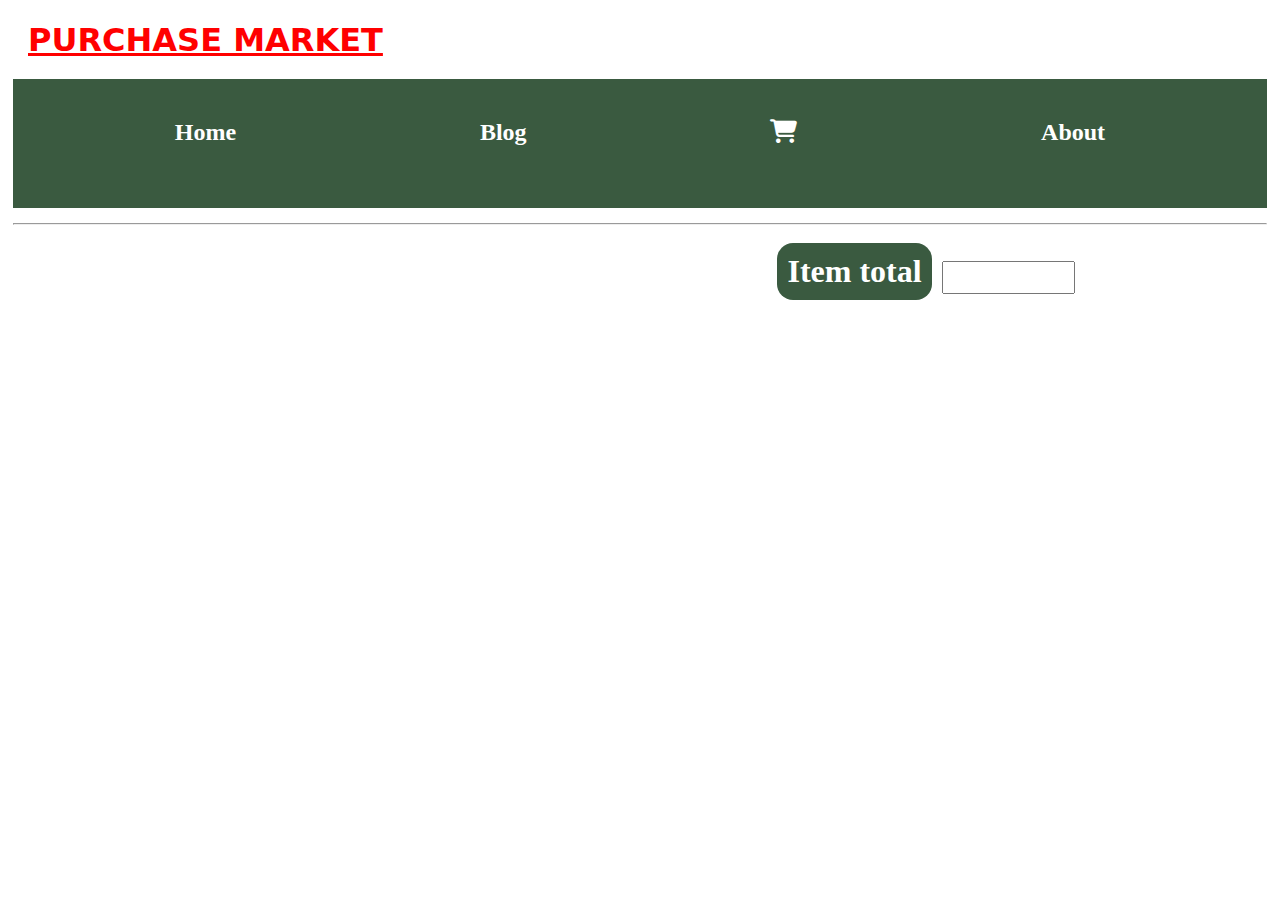
<file: javaScriptProject/index.html>
<!DOCTYPE html>
  <html lang="en">
  <head>
    <meta charset="UTF-8">
    <meta name="viewport" content="width=device-width, initial-scale=1.0">
    <title>Purchase Store</title>
    <link rel="stylesheet" href="style/style.css">
    <link rel="stylesheet" href="https://cdnjs.cloudflare.com/ajax/libs/font-awesome/6.4.2/css/all.min.css">
  </head>


  <body>
    <h1>PURCHASE MARKET</h1>
    <div id="header">
      <nav>
        <ul>
          <li><a href="index.html">Home</a></li>
          <li><a href="#">Blog</a></li>
          <li id="pop"><a href="#"><i class="fa-solid fa-cart-shopping"></i></a>
          <h4></h4></li>
          <li><a href="#">About</a></li>
        </ul>
      </nav>
      <hr>

      <div id="inputs">

        <h3>Item total</h3>
        <input type="text" id="item-total" value="">
        <ul id="item-list"></ul>
      </div>
    </div> 

    <div id="prodts">
      <!-- <div class="purchase-item">
        <div class="purchase">
          <div class="food-image">
            <img src="https://images.pexels.com/photos/41959/food-grains-bread-wheat-cereals-41959.jpeg?auto=compress&cs=tinysrgb&w=400" alt="">
            <h4>Price: #<span class="price">2000</span></h4>
          </div>
          <p id="purchase-detail">
            Lorem ipsum dolor sit amet consectetur adipisicing elit. Distinctio similique sequi aliquid unde possimus ducimus eum temporibus dolore enim ratione.
          </p>
        </div>
      
        <div class="button">
          <button class="select-button">Select</button>
          <button class="remove">Remove</button>
        </div>
      </div>
    </div> -->
      <script src="scripts/purchase.js"></script>
      
  </body>
  </html>
</file>
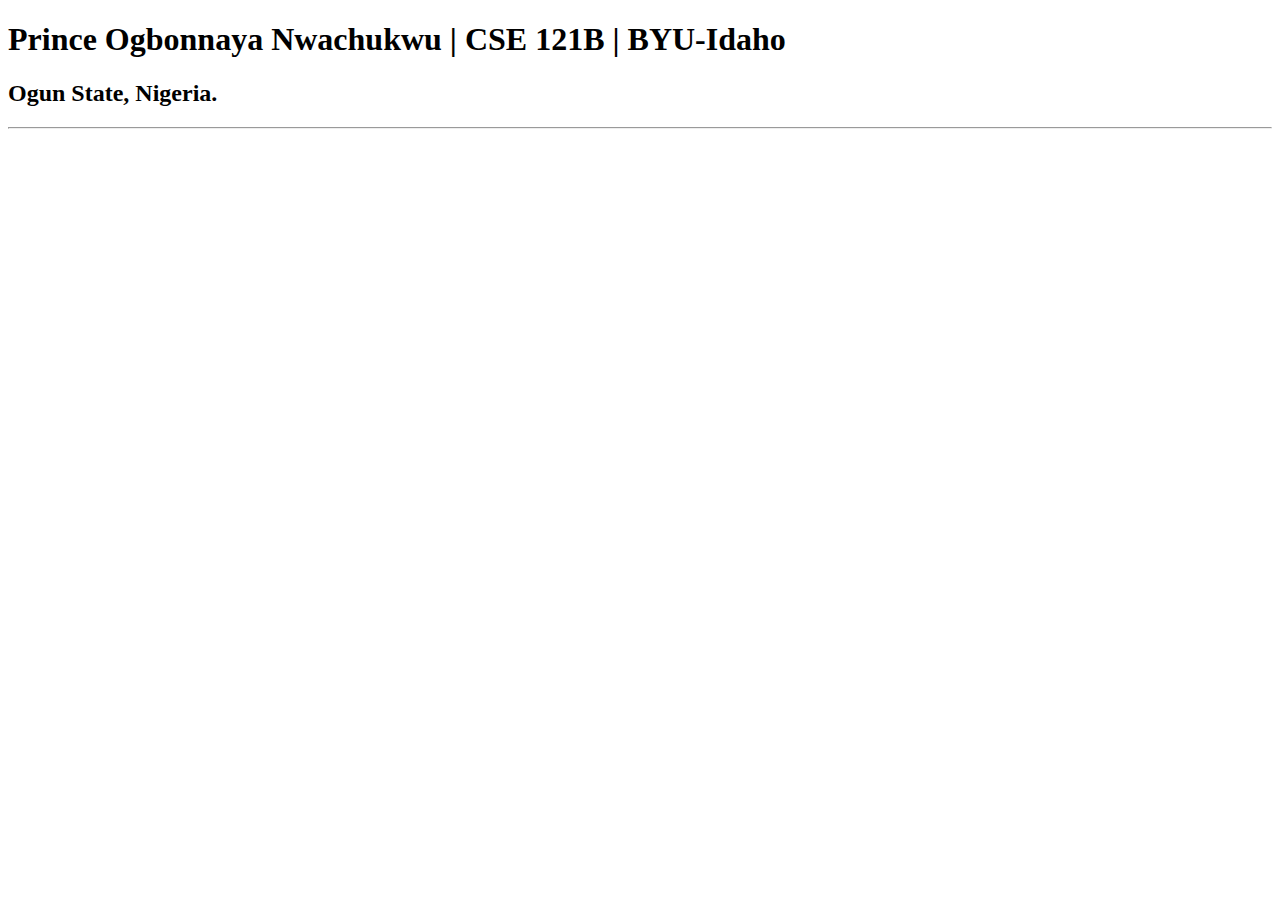
<file: index-old.html>
<!DOCTYPE html>
<html lang="en">
<head>
    <meta charset="UTF-8">
    <meta name="viewport" content="width=device-width, initial-scale=1.0">
    <title>Prince Ogbonnaya Nwachukwu | CSE 121B | BYU-Idaho</title>
</head>
<body>
    
    <h1>Prince Ogbonnaya Nwachukwu | CSE 121B | BYU-Idaho</h1>
    <h2>Ogun State, Nigeria.</h2><hr>
    
</body>
</html>
</file>
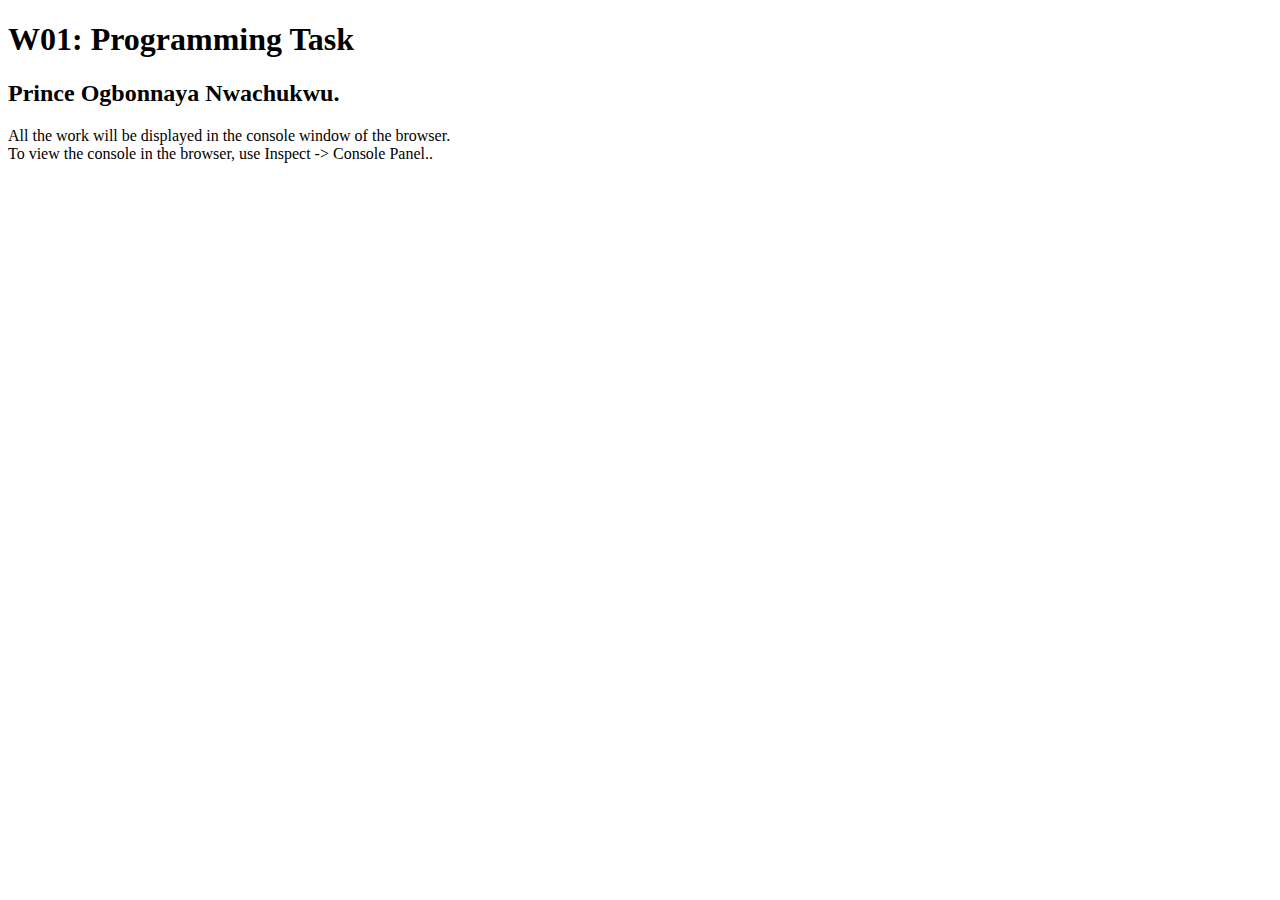
<file: w01-task.html>
<!DOCTYPE html>
<html lang="en">

<head>
  <meta charset="UTF-8">
  <meta name="viewport" content="width=device-width, initial-scale=1.0">
  <title>W01: Programming Task</title>
</head>

<body>
  <h1>W01: Programming Task</h1>
  <h2>Prince Ogbonnaya Nwachukwu.</h2>
  <p>All the work will be displayed in the console window of the browser.
    <br>To view the console in the browser, use Inspect -> Console Panel..
  </p>

  <script src="w01-task.js"></script>

</body>
</html>
</file>
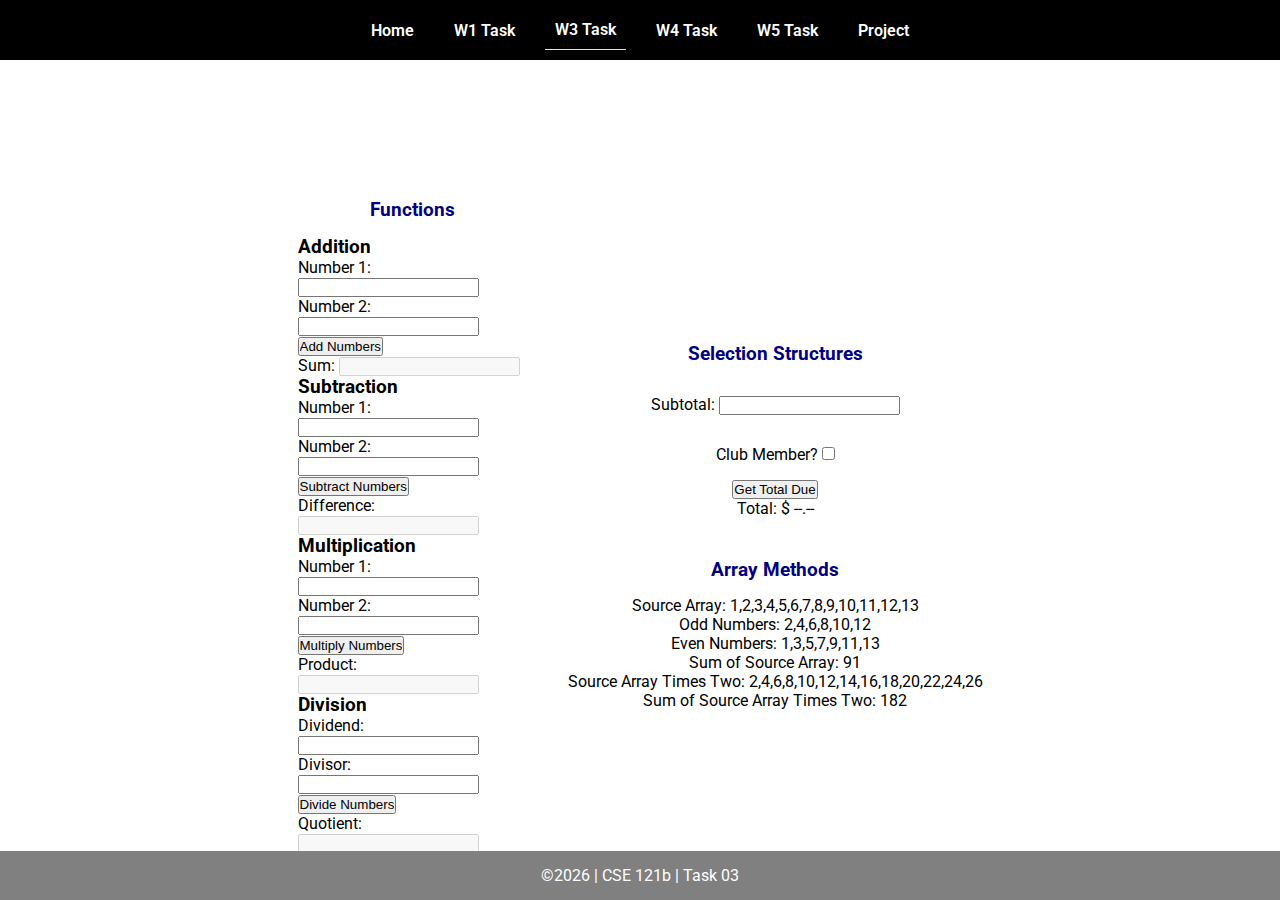
<file: w03-task.html>
<!DOCTYPE html>
<html lang="en">

<head>
    <meta charset="UTF-8">
    <meta name="viewport" content="width=device-width, initial-scale=1.0">
    <title>CSE 121b | W03: Programming Tasks</title>
    <link rel="preconnect" href="https://fonts.googleapis.com">
    <link rel="preconnect" href="https://fonts.gstatic.com" crossorigin>
    <link href="https://fonts.googleapis.com/css2?family=Roboto:wght@400;600&display=swap"
        rel="stylesheet">
    <link rel="stylesheet" href="styles/main.css">
</head>

<body>
    <nav>
        <ul id="menu">
            <li><a id="toggleMenu">&equiv;</a></li>
            <li><a href="index.html">Home</a></li>
            <li><a href="w01-task.html">W1 Task</a></li>
            <li><a href="w03-task.html" class="active">W3 Task</a></li>
            <li><a href="w04-task.html">W4 Task</a></li>
            <li><a href="w05-task.html">W5 Task</a></li>
            <li><a href="project.html">Project</a></li>
        </ul>
    </nav>>
    <header>
        <h1>W03: Programming Tasks</h1>
    </header>
    <main id="task3">
        <section id="section1">
            <h2>Functions</h2>
            <article>
                <h3>Addition</h3>
                <div>
                    <label for="add1">Number 1:</label>
                    <input type="text" id="add1" name="add1">
                </div>
                <div>
                    <label for="add2">Number 2:</label>
                    <input type="text" id="add2" name="add2">
                </div>
                <div>
                    <input type="button" id="addNumbers" value="Add Numbers">
                </div>
                <div>
                    <label for="sum">Sum:</label>
                    <input type="text" id="sum" name="sum" disabled>
                </div>
            </article>
            <article>
                <h3>Subtraction</h3>
                <div>
                    <label for="subtract1">Number 1:</label>
                    <input type="text" id="subtract1" name="subtract1">
                </div>
                <div>
                    <label for="subtract2">Number 2:</label>
                    <input type="text" id="subtract2" name="subtract2">
                </div>
                <div>
                    <input type="button" id="subtractNumbers" value="Subtract Numbers">
                </div>
                <div>
                    <label for="difference">Difference:</label>
                    <input type="text" id="difference" name="difference" disabled>
                </div>
            </article>
            <article>
                <h3>Multiplication</h3>
                <div>
                    <label for="factor1">Number 1:</label>
                    <input type="text" id="factor1" name="factor1">
                </div>
                <div>
                    <label for="factor2">Number 2:</label>
                    <input type="text" id="factor2" name="factor2">
                </div>
                <div>
                    <input type="button" id="multiplyNumbers" value="Multiply Numbers">
                </div>
                <div>
                    <label for="product">Product:</label>
                    <input type="text" id="product" name="product" disabled>
                </div>
            </article>
            <article>
                <h3>Division</h3>
                <div>
                    <label for="dividend">Dividend:</label>
                    <input type="text" id="dividend" name="dividend">
                </div>
                <div>
                    <label for="divisor">Divisor:</label>
                    <input type="text" id="divisor" name="divisor">
                </div>
                <div>
                    <input type="button" id="divideNumbers" value="Divide Numbers">
                </div>
                <div>
                    <label for="quotient">Quotient:</label>
                    <input type="text" id="quotient" name="quotient" disabled>
                </div>
            </article>
        </section>
        <div>
            <section id="section2">
                <h2>Selection Structures</h2>
                <label class="right">Subtotal:
                    <input type="number" id="subtotal" size="5">
                </label>
                <label class="middle right">
                    Club Member?
                    <input type="checkbox" id="member">
                </label>
                <div class="right">
                    <input type="button" id="getTotal" value="Get Total Due">
                </div>
                <div class="right">Total:
                    <span class="larger" id="total">$ --.--</span>
                </div>
            </section>
            <section id="section3">
                <h2>Array Methods</h2>
                <p>
                    Source Array: <span id="array"></span>
                </p>
                <p>
                    Odd Numbers: <span id="odds"></span>
                </p>
                <p>
                    Even Numbers: <span id="evens"></span>
                </p>
                <p>
                    Sum of Source Array: <span id="sumOfArray"></span>
                </p>
                <p>
                    Source Array Times Two: <span id="multiplied"></span>
                </p>
                <p>
                    Sum of Source Array Times Two: <span id="sumOfMultiplied"></span>
                </p>
            </section>
        </div>
    </main>
    <footer>
        &copy;<span id="year"></span> | CSE 121b | Task 03
    </footer>
    <script src="scripts/main.js"></script>
    <script>
        document.getElementById("year").innerHTML = new Date().getFullYear();
    </script>
    <script src="scripts/w03-task.js"></script>
</body>

</html>
</file>
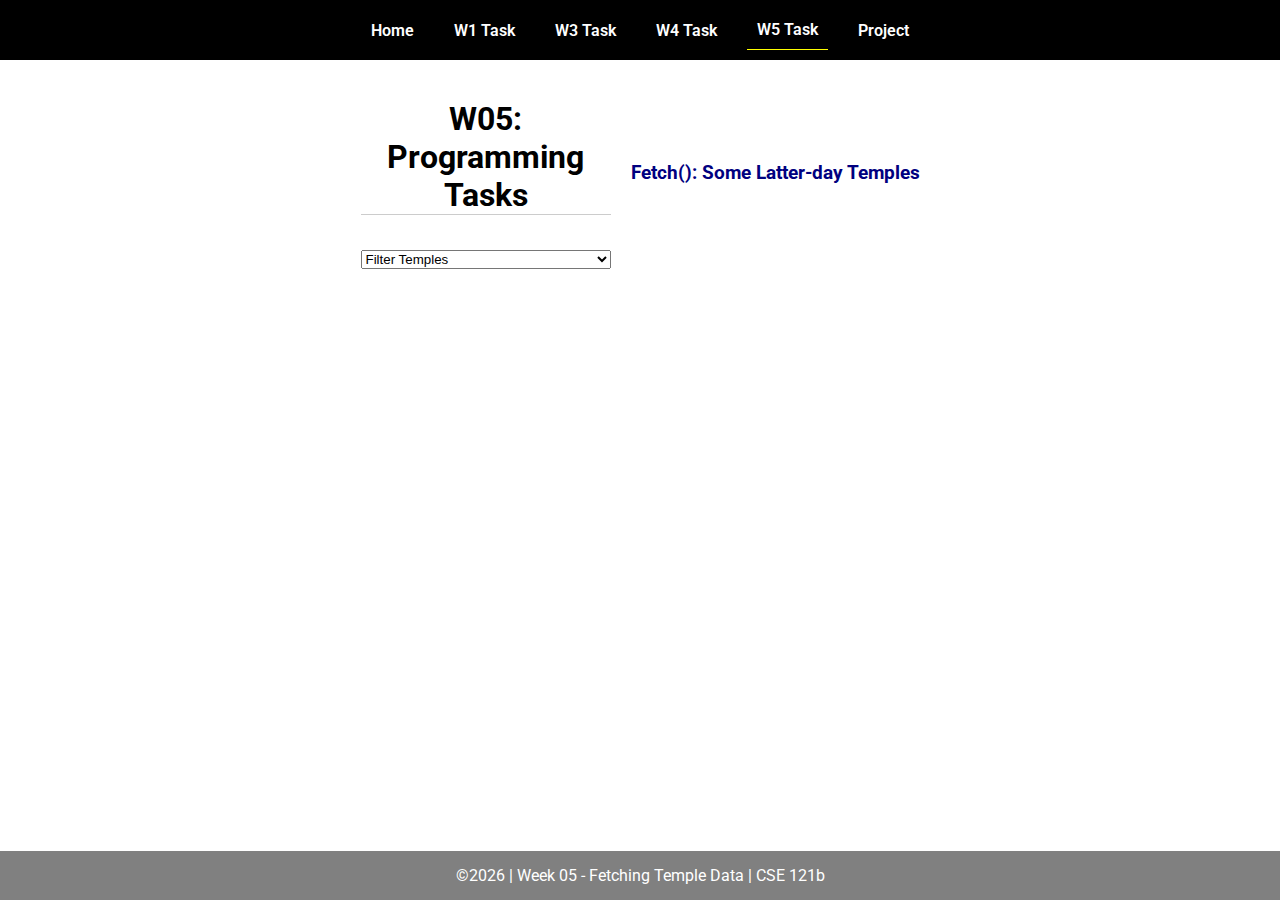
<file: w05-task.html>
<!DOCTYPE html>
<html lang="en">

<head>
  <meta charset="UTF-8">
  <meta name="viewport" content="width=device-width, initial-scale=1.0">
  <title>CSE 121b | W05: Programming Tasks</title>
  <link rel="preconnect" href="https://fonts.googleapis.com">
  <link rel="preconnect" href="https://fonts.gstatic.com" crossorigin>
  <link href="https://fonts.googleapis.com/css2?family=Roboto:wght@400;600&display=swap"
    rel="stylesheet">
  <link rel="stylesheet" href="styles/main.css">
</head>

<body>
  <nav>
    <ul id="menu">
      <li><a id="toggleMenu">&equiv;</a></li>
      <li><a href="index.html">Home</a></li>
      <li><a href="w01-task.html">W1 Task</a></li>
      <li><a href="w03-task.html">W3 Task</a></li>
      <li><a href="w04-task.html">W4 Task</a></li>
      <li><a href="w05-task.html" class="active">W5 Task</a></li>
      <li><a href="project.html">Project</a></li>
    </ul>
  </nav>
  <main id="gridly">
    <h1>W05: Programming Tasks</h1>
    <h2>Fetch(): Some Latter-day Temples</h2>

    <select id="sortBy" title="Choose a data filter.">
      <option value="" disabled selected>Filter Temples</option>
      <option value="utah">Utah</option>
      <option value="notutah">Outside of Utah</option>
      <option value="older">Built Before 1950</option>
      <option value="all">No Filter</option>
    </select>

    <div id="temples">
    </div>
  </main>


  <footer>
    &copy;<span id="year"></span> | Week 05 - Fetching Temple Data | CSE 121b
  </footer>
  <script src="scripts/main.js"></script>
  <script>
    document.getElementById("year").innerHTML = new Date().getFullYear();
  </script>
  <script src="scripts/w05-task.js"></script>
</body>

</html>
</file>
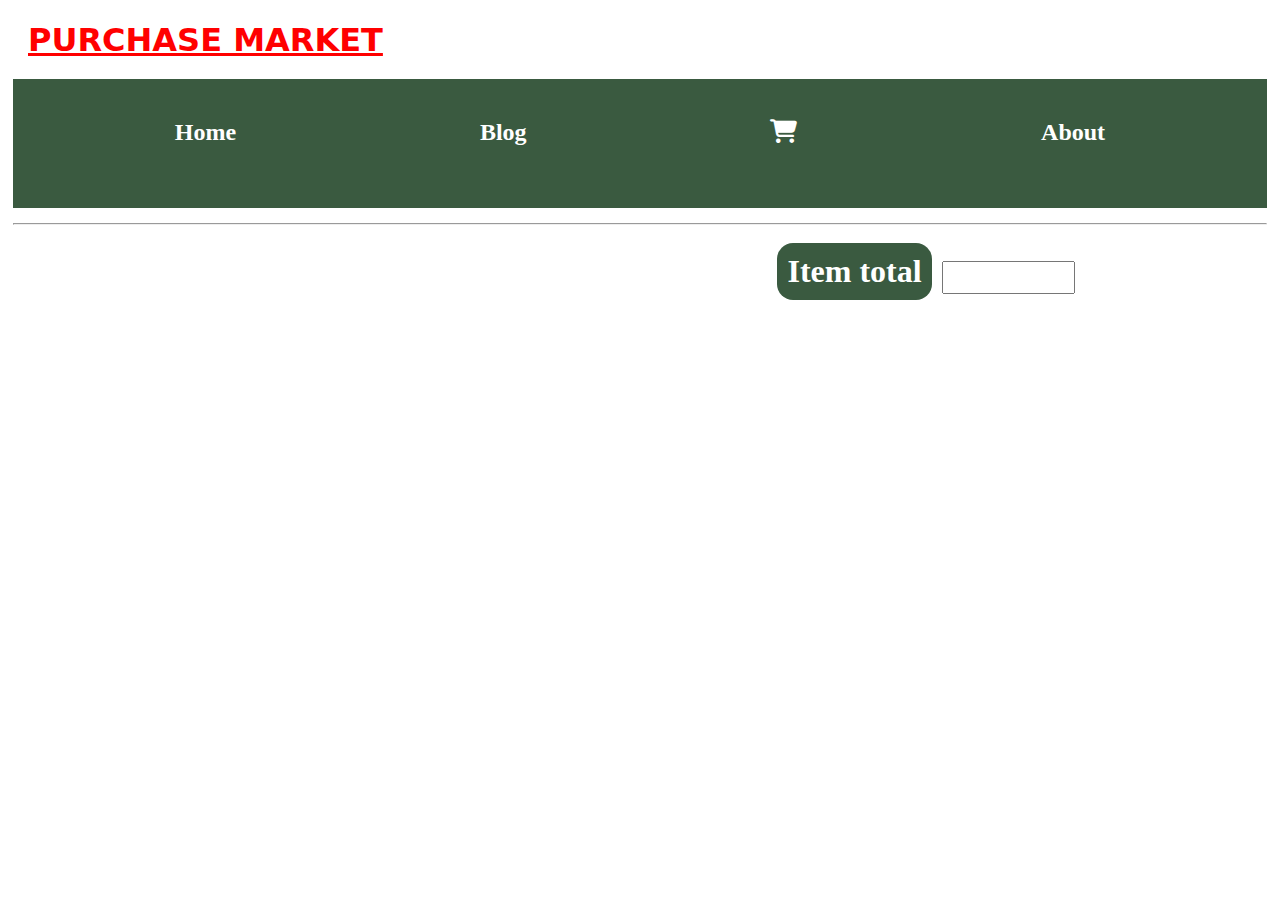
<file: javaScriptProject/project.html>
<!DOCTYPE html>
  <html lang="en">
  <head>
    <meta charset="UTF-8">
    <meta name="viewport" content="width=device-width, initial-scale=1.0">
    <title>Purchase Store</title>
    <link rel="stylesheet" href="style/style.css">
    <link rel="stylesheet" href="https://cdnjs.cloudflare.com/ajax/libs/font-awesome/6.4.2/css/all.min.css">
  </head>


  <body>
    <h1>PURCHASE MARKET</h1>
    <div id="header">
      <nav>
        <ul>
          <li><a href="project.html">Home</a></li>
          <li><a href="#">Blog</a></li>
          <li id="pop"><a href="#"><i class="fa-solid fa-cart-shopping"></i></a>
          <h4></h4></li>
          <li><a href="#">About</a></li>
        </ul>
      </nav>
      <hr>

      <div id="inputs">

        <h3>Item total</h3>
        <input type="text" id="item-total" value="">
        <ul id="item-list"></ul>
      </div>
    </div> 

    <div id="prodts">
      <!-- <div class="purchase-item">
        <div class="purchase">
          <div class="food-image">
            <img src="https://images.pexels.com/photos/41959/food-grains-bread-wheat-cereals-41959.jpeg?auto=compress&cs=tinysrgb&w=400" alt="">
            <h4>Price: #<span class="price">2000</span></h4>
          </div>
          <p id="purchase-detail">
            Lorem ipsum dolor sit amet consectetur adipisicing elit. Distinctio similique sequi aliquid unde possimus ducimus eum temporibus dolore enim ratione.
          </p>
        </div>
      
        <div class="button">
          <button class="select-button">Select</button>
          <button class="remove">Remove</button>
        </div>
      </div>
    </div> -->
      <script src="scripts/purchase.js"></script>
      
  </body>
  </html>
</file>
<file: javaScriptProject/style/style.css>
body{
    background-color: #fff;
    text-align: center;
}
h1{
    color: red;
    font-family: system-ui;
    text-align: left;
    padding: 0 20px;
    text-decoration: underline;
    margin-bottom: 0px;
}
#header{
    position: sticky;
    top: 0px;
    padding: 5px;
    background-color: #fff;
}
nav{
    margin: 15px auto;
   background-color: #3a5a40;
   padding: 40px;
}
ul{
    display: flex;
    justify-content: space-around;
    padding: 0px;
    margin: 0px;
    list-style: none;
}
li{
    margin: 0px 20px;
}
ul li a{
    text-decoration: none;
    color: #fff;
    font-size: x-large;
    font-weight: bolder;
}
li a:hover{
    text-decoration: underline;
    font-weight: lighter;
    color: aqua;
    transition: 0.2s ease-in;
}

#pop{
    position: relative;
}
#pop #num{
    position: absolute;
    top: -20px;
    right: -20px;
    width: 20px;
    height: 20px;
    background-color: red;
    color: #fff;
    border-radius: 50%;
    padding: 0.5rem;
    margin: -10px;
}

#inputs{
    display: flex;
    flex-wrap: wrap;
    justify-content: flex-end;
    align-items: end;
}
#inputs h3{
    margin: 10px;
    padding: 10px;
    font-weight: bolder;
    font-size: 2rem;
    background-color: #3a5a40;
    color: #fff;
    border-radius: 1rem;
}
#inputs #item-total{
    width: 10%;
    height: 3vh;
    float: right;
    margin-right: 12rem;
    margin-bottom: 1rem;
    font-weight: bolder;
    font-size: 1.5rem;
}


.purchase-item{
    display: flex;
    justify-content: space-between;
    align-items: center;
    padding: 2rem;
    flex-wrap: wrap;
    margin: 3rem 12rem;
    border: 3px solid #dddddd;
}

.purchase-item img{
    width: 200px;
}

.button{
    display: flex;
    justify-content: space-between;
    flex-wrap: wrap;
}
button{
    padding: 10px;
    width: 150px;
    margin: 20px;
    font-size: 1rem;
    font-weight: 900;
    border: 1px solid #dddddd;
    border-radius: 1rem;
}
.select-button:hover{
    background-color: green;
    font-weight: lighter;
    color: #fff;
    cursor: pointer;
    transition: background-color 0.3s ease;
}
.remove:hover{
    background-color: red;
    font-weight: lighter;
    color: #fff;
    cursor: pointer;
    transition: background-color 0.3s ease;
}

.purchase{
    display: flex;
    flex-wrap: wrap;
    justify-content: space-around;
    border: 2px solid #dddddd;
    padding: 20px;
}

.purchase #purchase-detail{
    width: 350px;
    text-align: left;
    padding: 20px;
    font-weight: 500;
}
.purchase #purchase-detail:hover{
   padding-top: 2.5rem;
    transition: 0.5s ease;
    transform: scale(1.5, 1.1);
    background-color: rgba(128, 122, 122, 0.8);
    color: white;
    cursor: pointer;
}

.purchase h4{
    font-size: 1.5rem;
    background-color: #999999;
    border-radius: 1rem;
}
.purchase .price{
    font-size: 1.5rem;
    font-weight: bold;
    color: red;
}
</file>
<file: styles/main.css>
/* Universal Selector */
* {
    margin: 0;
    padding: 0;
    box-sizing: border-box;
}

/* HTML Selectors */
body {
    font-family: 'Roboto', Helvetica, sans-serif;
}

nav {
    background-color: black;
    width: 100%;
    position: fixed;
    top: 0;
}

nav ul {
    display: flex;
    flex-direction: column;
    align-items: center;
    max-width: fit-content;
    margin: 0 auto;
}

nav ul li {
    flex: 1 1 auto;
}

nav ul li:first-child {
    display: block;
    font-size: 2rem;
}

nav ul li:first-child a {
    padding: 1px 10px;
}

nav ul li {
    display: none;
    list-style: none;
    margin: 10px;
}

nav ul li a {
    display: block;
    padding: 10px;
    text-decoration: none;
    font-weight: 600;
    color: white;
    text-align: center;
}

nav ul li a:hover {
    background-color: #efefef;
    color: black;
}

h1, h2 {
    text-align: center;
    margin-bottom: 15px;

}

h1 {
border-bottom: 1px solid #ccc;
}

h2 {
    font-size: 1.2rem;
    color: navy;
    text-align: center;
    margin-top: 30px;
}

main {
    margin-top: 125px;
    display: grid;
    grid-template-columns: 1fr;
    grid-gap: 20px;
    align-items: center;
    justify-content: center;
}

picture {
    margin: 0 auto;
}

picture img {
    width: 240px;
    height: auto;
    border-radius: 5%;
    border: 1px solid #ccc;
    box-shadow: 0 0 30px #777;
}

section {
    display: flex;
    flex-direction: column;
    align-items: center;
    margin: 10px
}

label {
    margin: 15px 0;
}

footer {
    background-color: gray;
    color: white;
    padding: 15px;
    text-align: center;
    width: 100%;
    position: fixed;
    bottom: 0;
}

/* Class Selectors */
.active {
    border-bottom: 1px solid yellow;
}

.open li {
    display: block;
}

.block {
    display: block;
}

/* ID Selectors */

/* Media Queries */
@media only screen and (min-width: 32.5em) {
    nav ul {
        flex-direction: row;
    }

    nav ul li:first-child {
        display: none;
    }

    nav ul li {
        display: block;
    }

    main {
        margin: 100px auto 20px;
        grid-template-columns: 250px 1fr;
        max-width: -moz-fit-content;
        max-width: fit-content;

    }

}
</file>
